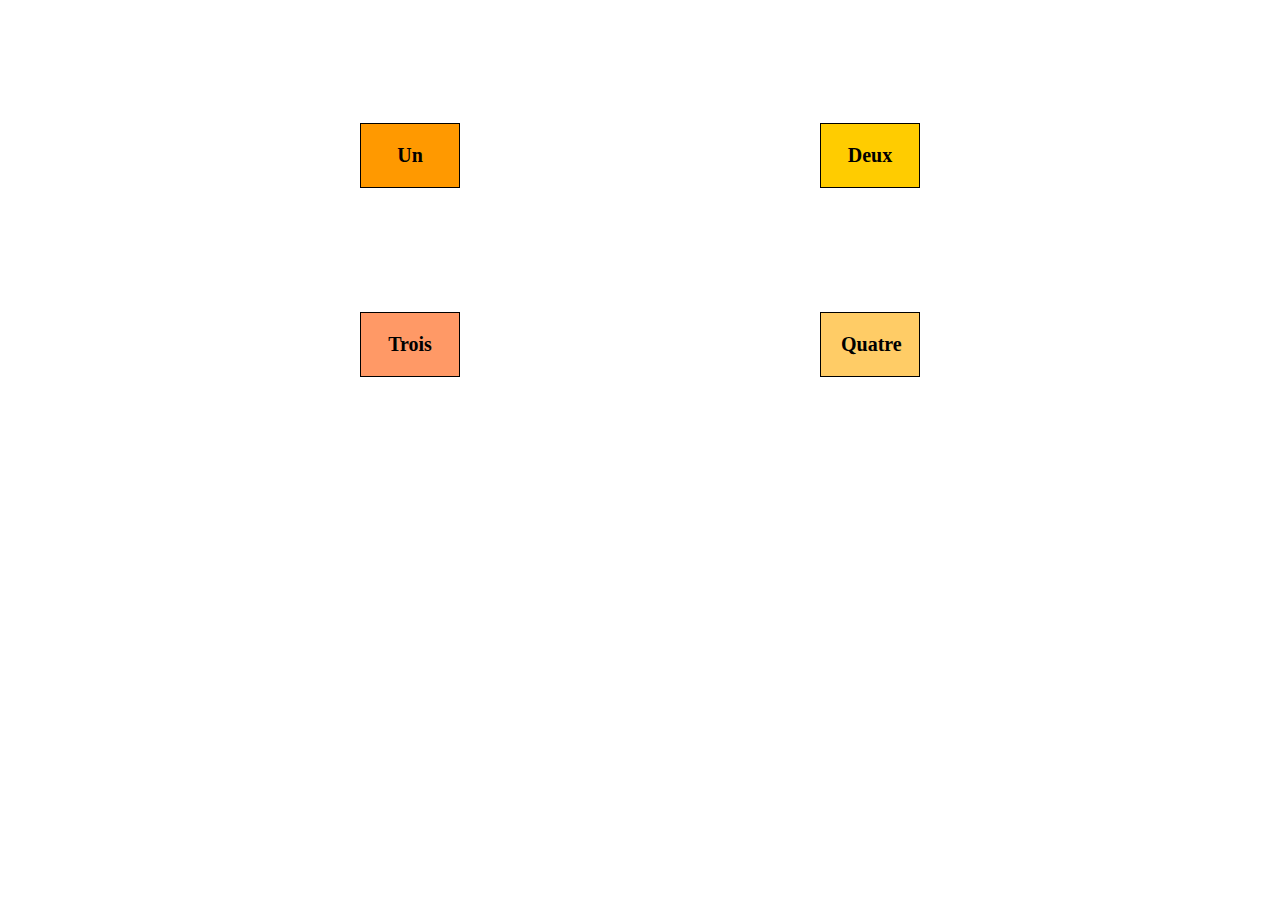
<file: alignement/index.html>
<!DOCTYPE html>
<html lang="en">
    <head>
        <meta charset="UTF-8">
        <meta http-equiv="X-UA-Compatible" content="IE=edge">
        <meta name="viewport" content="width=device-width, initial-scale=1.0">
        <title>Alignement Grid CSS3</title>
        <link rel="stylesheet" type="text/css" href="style.css" />
    </head>
    <body>
        <div id="grille">
            <div id="un">Un</div>
            <div id="deux">Deux</div>
            <div id="trois">Trois</div>
            <div id="quatre">Quatre</div>
        </div>
    </body>
</html>
</file>
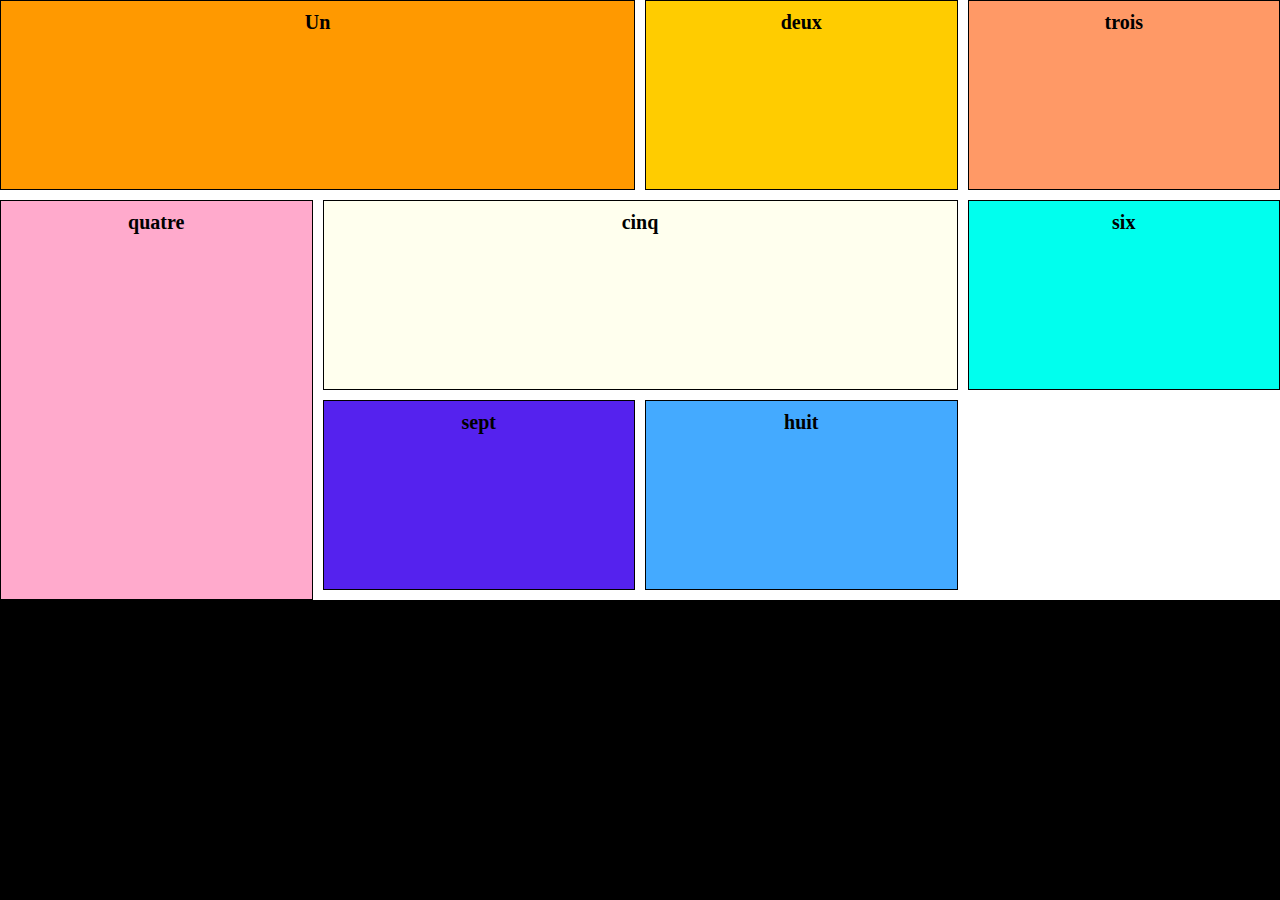
<file: part1/index.html>
<!DOCTYPE html>
<html lang="en">

<head>
    <meta charset="UTF-8">
    <meta http-equiv="X-UA-Compatible" content="IE=edge">
    <meta name="viewport" content="width=device-width, initial-scale=1.0">
    <title>Grid CSS</title>
    <link rel="stylesheet" href="./style.css" />
</head>

<body>
    <div id="grille">
        <div id="un">Un</div>
        <div id="deux">deux</div>
        <div id="trois">trois</div>
        <div id="quatre">quatre</div>
        <div id="cinq">cinq</div>
        <div id="six">six</div>
        <div id="sept">sept</div>
        <div id="huit">huit</div>
    </div>
</body>

</html>
</file>
<file: alignement/style.css>
body {
    padding: 0px;
    margin: 0px;
}
#grille {
    display: grid;
    grid-template-columns: repeat(2, 100px);
    /*grid-template-rows: repeat(2, 100px);*/
    align-content: space-evenly;
    justify-content: space-evenly;
    height: 500px;
   
    border-color: #fff;
}

#grille div {
    text-align: center;
    padding: 20px;
    font-size: 20px;
    font-weight: bold;
    border: 1px solid;
}

#un {
    background-color: #f90;
}

#deux {
    background-color: #fc0
}

#trois {
    background-color: #f96;
}

#quatre {
    background-color: #fc6;
}

#cinq {
    background-color: #f96;
}

#six {
    background-color: #f96;
}
</file>
<file: part1/style.css>
body {
    margin: 0;
    padding: 0;
    background-color: #000;
}
#grille {
    display: grid;
    grid-template-columns: repeat(4, 1fr);
    grid-template-rows: repeat(3, 1fr);
    /*grid-column-gap: 10px;
    grid-row-gap: 15px;*/
    grid-gap: 10px;
    height: 600px;
    background-color: #fff;
}

#grille div {
    text-align: center;
    font-size: 20px;
    border: .5px solid;
    padding: 10px;
    font-weight: bold;
}

#un {
    background-color: #f90;
    grid-column-start: 1;
    grid-column-end: 3;
}
#deux {
    background-color: #fc0;
}
#trois {
    background-color: #f96;
    /*grid-row-start: 1;
    grid-row-end: 3;*/
}

#quatre {
    background-color: #fac;
    grid-row-start: 2;
    grid-row-end: span 3;
}

#cinq {
    background-color: #ffe;
    grid-column: 2;
    grid-column-end: 4;
}

#six {
    background-color: #0fe;
}

#sept {
    background-color: #52e;
}

#huit {
    background-color: #4af;
}
</file>
